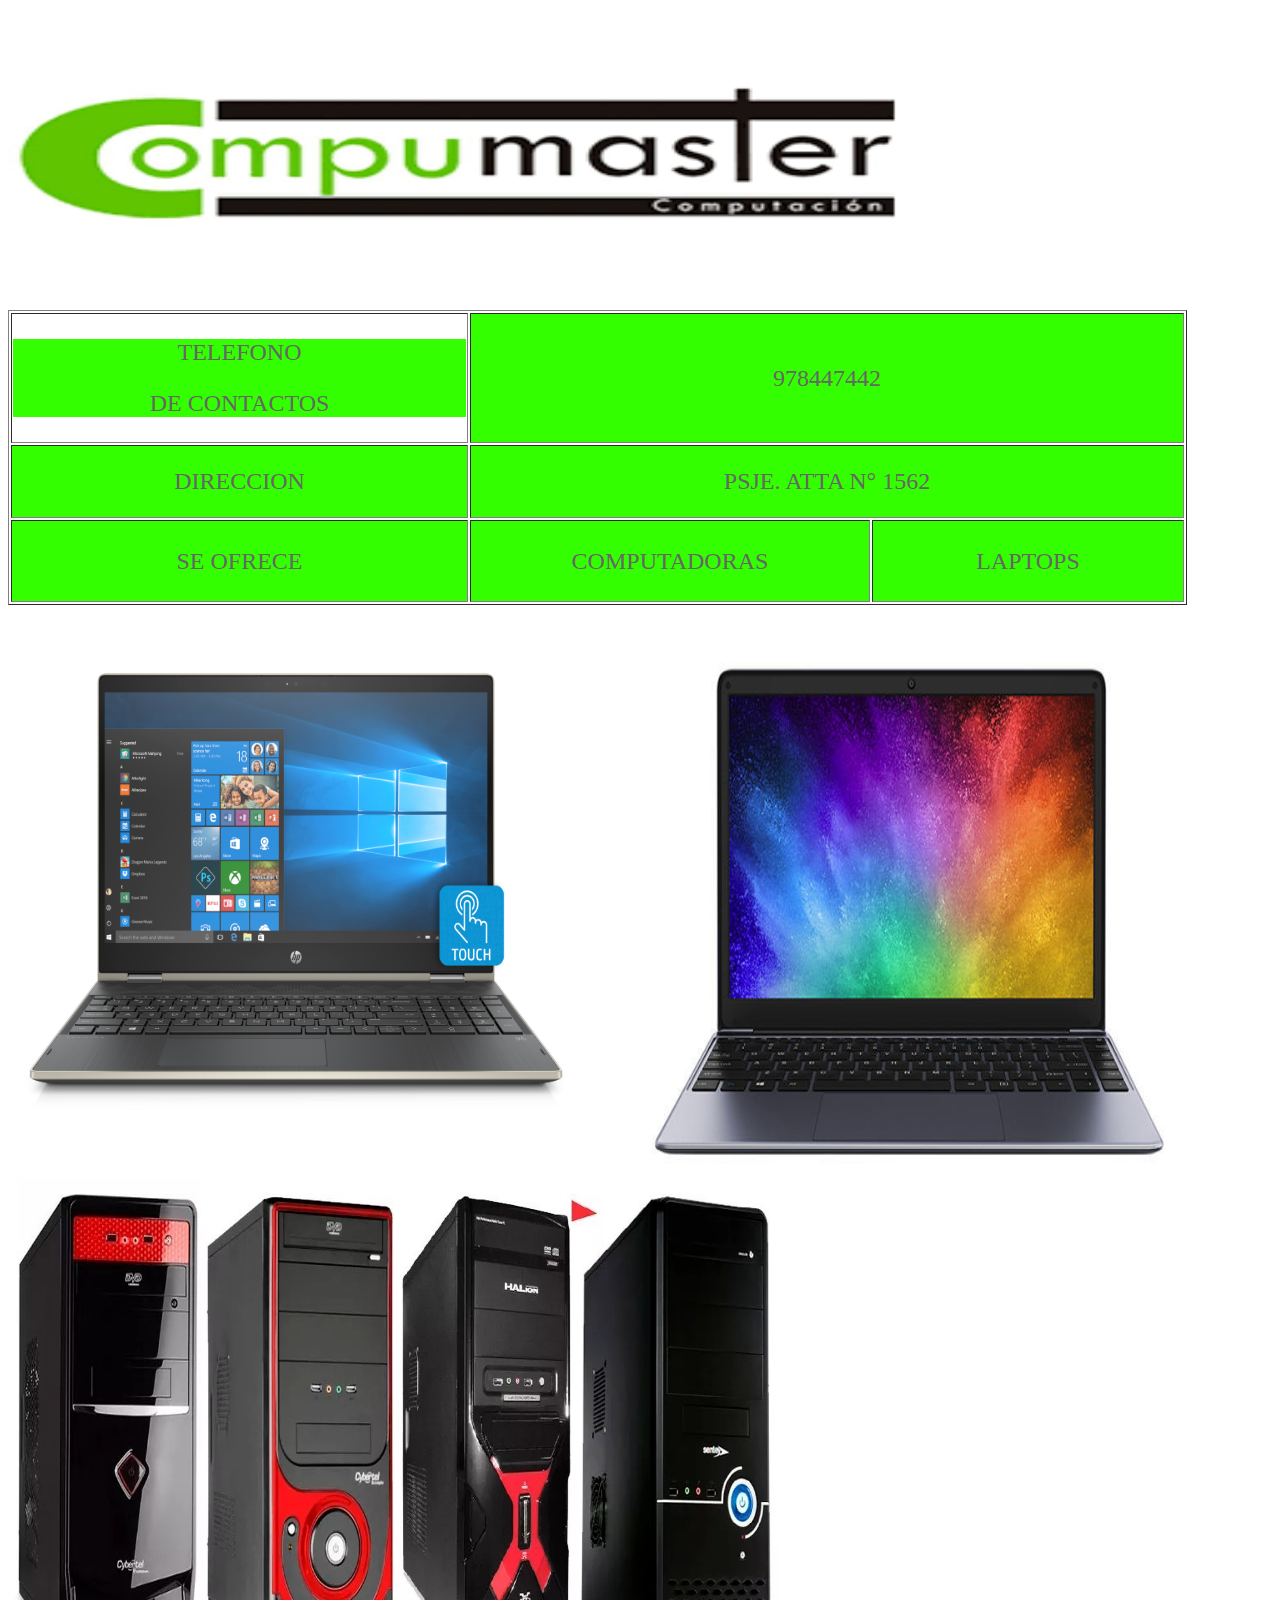
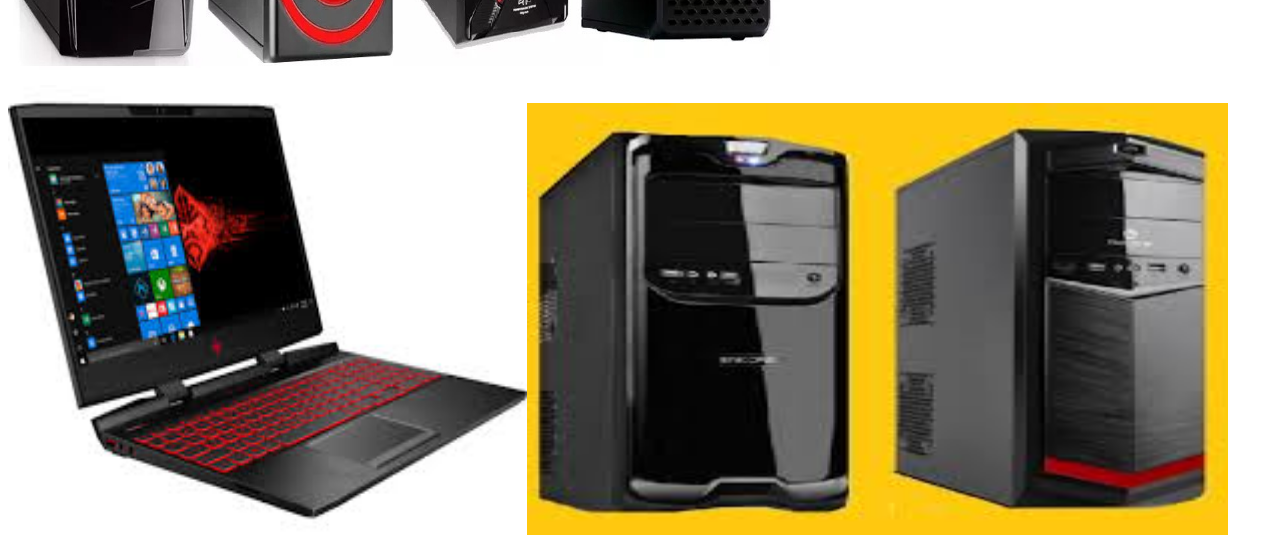
<file: index.html>
<!doctype html>
<html>
<head>
<meta charset="utf-8">
<title>Documento sin título</title>
<script type="text/javascript">
function MM_preloadImages() { //v3.0
  var d=document; if(d.images){ if(!d.MM_p) d.MM_p=new Array();
    var i,j=d.MM_p.length,a=MM_preloadImages.arguments; for(i=0; i<a.length; i++)
    if (a[i].indexOf("#")!=0){ d.MM_p[j]=new Image; d.MM_p[j++].src=a[i];}}
}
</script>
<link href="estilos.css" rel="stylesheet" type="text/css">
</head>

<body>
<div class="TITULO"><img src="../cagada/descarga.png" width="901" height="298"  alt=""/>
  <div id="ENCABEZADO">
    <table width="1179" border="1">
      <tr>
        <td width="453" height="82"><div class="fuente1">
          <p>TELEFONO</p>
          <p>DE CONTACTOS </p>
        </div></td>
        <td colspan="2" class="fuente1">978447442</td>
      </tr>
      <tr>
        <td height="69" class="fuente1">DIRECCION</td>
        <td colspan="2" class="fuente1">PSJE. ATTA N° 1562</td>
      </tr>
      <tr>
        <td height="78" class="fuente1">SE OFRECE</td>
        <td width="396" class="fuente1">COMPUTADORAS</td>
        <td width="308" class="fuente1">LAPTOPS</td>
      </tr>
    </table>
  <img src="../cagada/1aaca754-bd86-40ec-b907-3eca61fdff19_1.76018a9f718637d614ad48b209d62762.jpeg" width="576" height="569"  alt=""/><img src="../cagada/chuwi-herobook-header.jpg" width="642" height="521"  alt=""/><img src="../cagada/cpu-core-2-quad-como-nuevos-somos-tienda-garantia-D_NQ_NP_756090-MPE26638148940_012018-F.jpg" width="778" height="503"  alt=""/></div>
  <div id="CUERPO"><img src="../cagada/descarga.jpg" width="519" height="450"  alt=""/><img src="../cagada/descarga (1).jpg" width="701" height="432"  alt=""/></div>
</div>
</body>
</html>
</file>
<file: estilos.css>
@charset "utf-8";
.fuente1 {
	color: #666666;
	font-family: Cambria, "Hoefler Text", "Liberation Serif", Times, "Times New Roman", serif;
	font-size: x-large;
	text-align: center;
	background-color: #33FF00;
}
</file>
